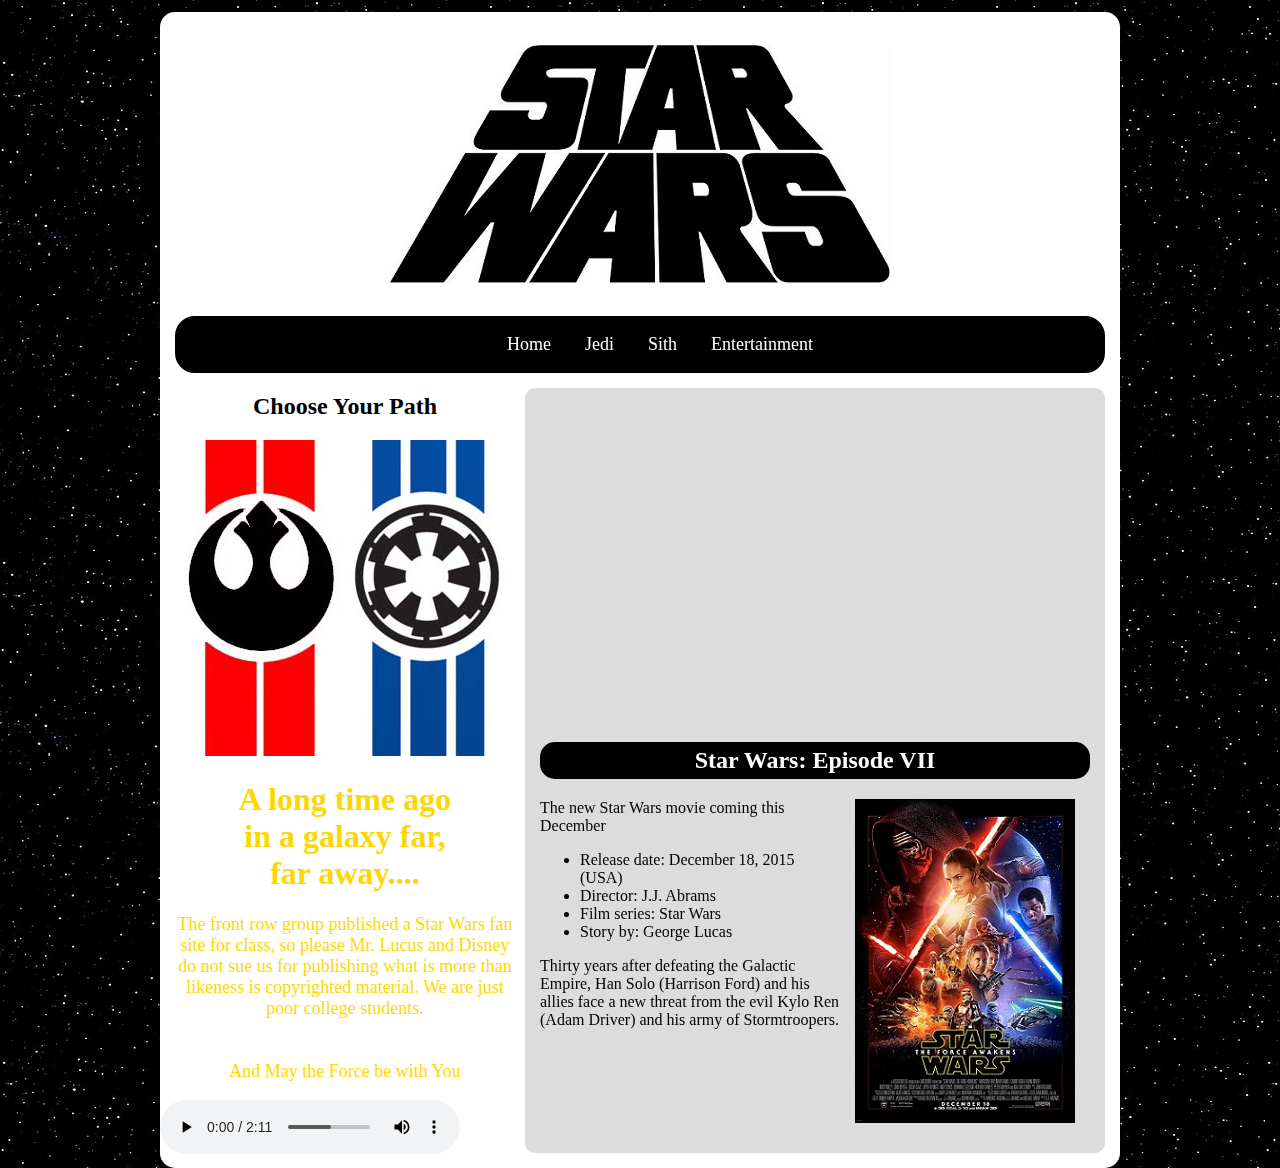
<file: index.html>
<!DOCTYPE html>
<html lang ="en">
<link rel="stylesheet" href="Style.css"/>

    <head>
           <meta charset="utf-8">
            <title>Home</title>  
   
        
    <body>
      <div class="wrapper">
     <div id="banner">
           <br>
            <img src="Images/SWlogo.jpg" alt="Star Wars Logo" height="238"; width="500" >
           <br>
             </div>
             
              
        
     <div id="nav">
      <ul>
                  <li><a href="index.html">Home</a></li>
                  <li><a href="Jedi.html">Jedi</a></li>
                  <li><a href="Sith.html">Sith</a></li>
                  <li><a href="Entertainment.html">Entertainment</a></li>
     </ul>
          </div>
    
    

   
   
<div class="column-left">
    
         <h2>Choose Your Path</h2>
         
           <a href="Jedi.html"><img class="pic" src="Images/jet.jpg" alt="Jedi"></a>
           <a href="Sith.html"><img class="pic" src="Images/sith.jpg" alt="sith"></a>
           <h1 style="color:#FFD700"> A long time ago<br> in a galaxy far,<br> far away....</h1>
        <p style="font-size: 18px; font-type:bold; color:#FFD700; align: center">
            The front row group published a Star Wars fan <br>
            site for class, so please Mr. Lucus and Disney<br> 
            do not sue us for publishing what is more than <br>
            likeness is copyrighted material. We are just <br>
            poor college students.<br>
            <br> </br>
            And May the Force be with You </p>
 </div>

<div class="column-right">
  
    
    <iframe width="550" height="315" src="http://www.starwars.com/embed/513dd545a76aadd9679b47c4"
            frameborder="0" allowfullscreen scrolling="no"></iframe><br/>
            
             <h2 class="header1">Star Wars: Episode VII</h2>
             
             <p><img src="Images/star-wars-force-awakens-official-poster.jpg" alt="Poster"
                style="float:right ; margin:0 15px 15px 15px ">The new Star Wars movie coming this December</p>
             
             <ul>
             <li>Release date: December 18, 2015 (USA) </li> 
             <li>Director: J.J. Abrams</li>
             <li>Film series: Star Wars</li>
             <li>Story by: George Lucas </li>
             </ul>
             
             <p> Thirty years after defeating the Galactic Empire,
                 Han Solo (Harrison Ford) and his allies face a new threat
                 from the evil Kylo Ren (Adam Driver) and his army of Stormtroopers.</p>
             
           
   
   
   
   
   
</div>
  


    
  


       
       <audio autoplay="autoplay" controls="controls">
    <source src="Audio/star-wars-theme-song.mp3">
        </audio>
       
       
</div>

     </body>

</html>
</file>
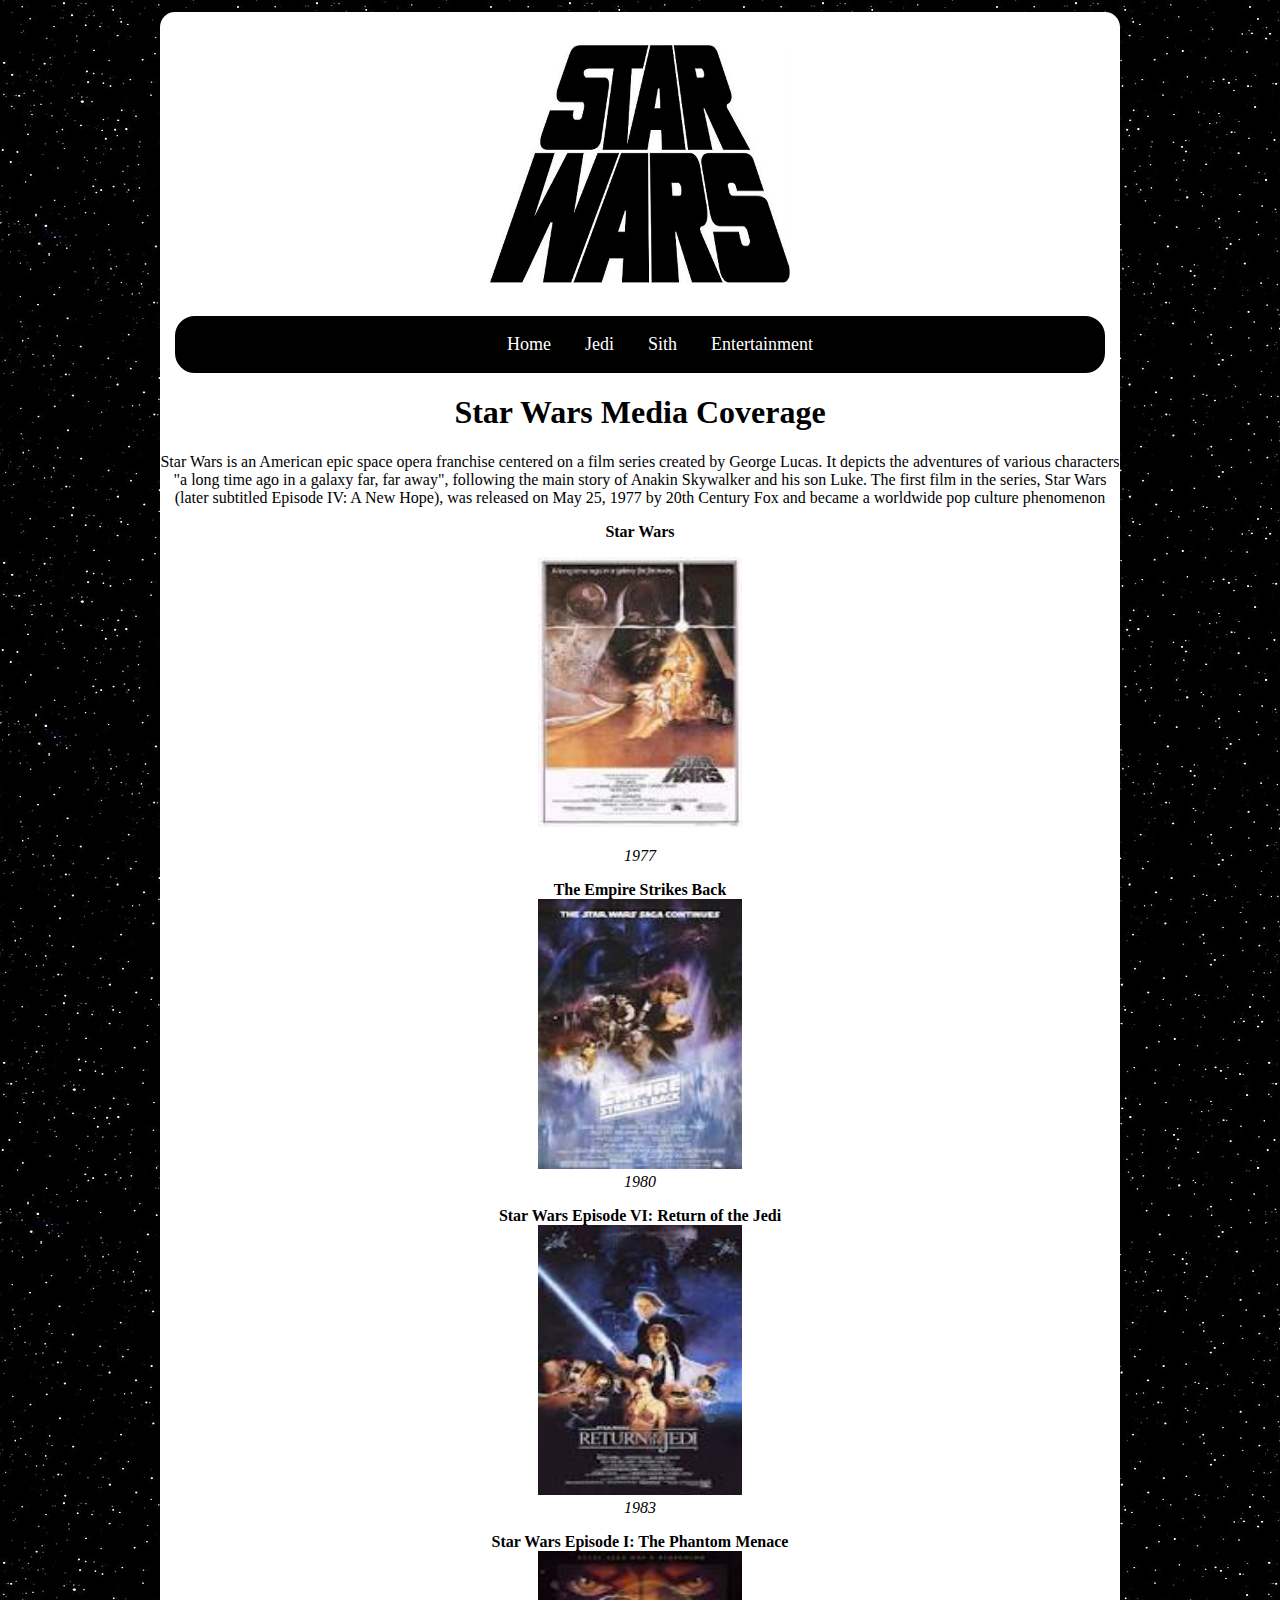
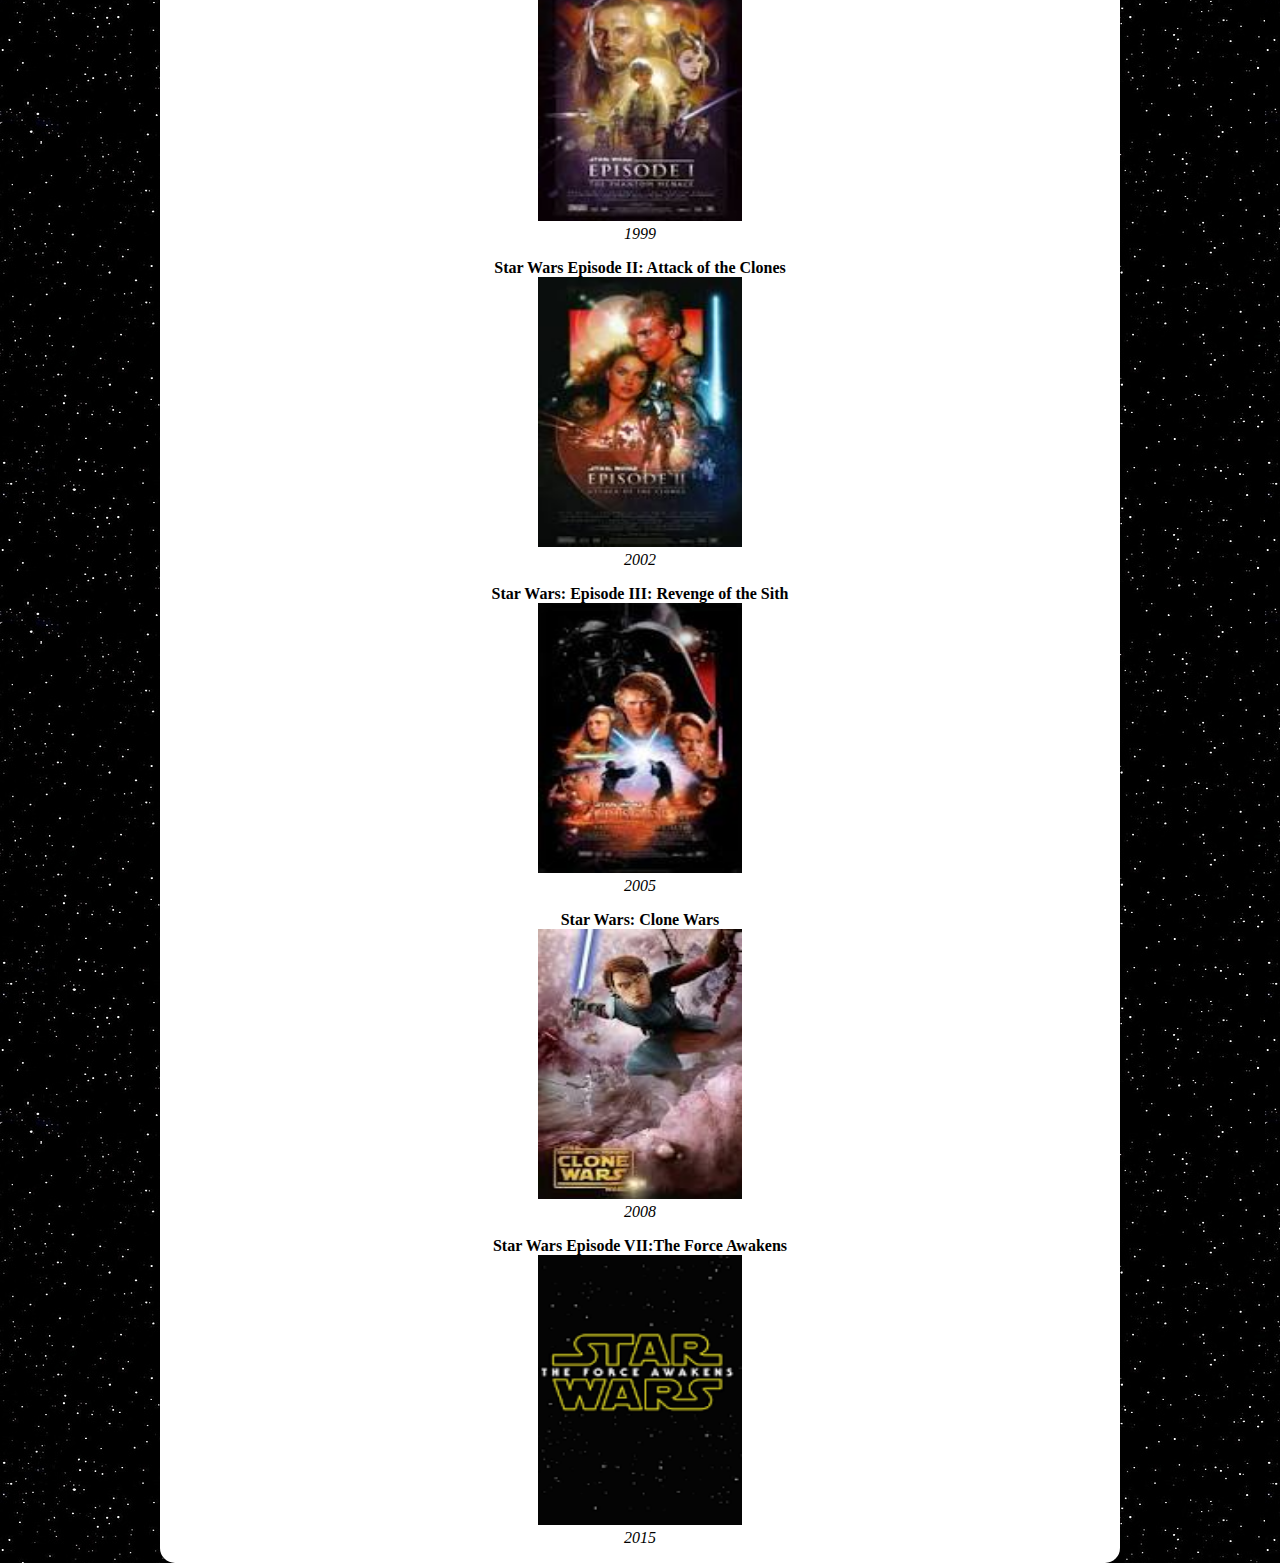
<file: Entertainment.html>
<!DOCTYPE html>
<html lang ="en">
<link rel="stylesheet" href="Style.css"/>

    <head>
           <meta charset="utf-8">
            <title>Home</title>


    <body>
      <div class="wrapper">
     <div id="banner">
           <br>
            <img src="Images/SWlogo.jpg" alt="Star Wars Logo" height="238"; width="300" >
           <br>
             </div>
     <div id="nav">
      <ul>
                  <li><a href="index.html">Home</a></li>
                  <li><a href="Jedi.html">Jedi</a></li>
                  <li><a href="Sith.html">Sith</a></li>
                  <li><a href="Entertainment.html">Entertainment</a></li>
     </ul>
          </div>



<h1><center>Star Wars Media Coverage</Center></h1>
<p><center> Star Wars is an American epic space opera franchise centered on a film series created by George Lucas.
It depicts the adventures of various characters "a long time ago in a galaxy far, far away", following the
main story of Anakin Skywalker and his son Luke. The first film in the series,
Star Wars (later subtitled Episode IV: A New Hope), was released on May 25, 1977 by 20th Century Fox and
became a worldwide pop culture phenomenon </center></p>
<center>
<figure>
<figcaption><b>Star Wars</b></figcaption>
<p><img src="Images/1st movie.jpg" alt="HTML5 Icon" style="width:204px;height:270px;"> 
<figcaption><i>1977</i></figcaption> 
</figure>

<figure>
<figcaption><b>The Empire Strikes Back</b></figcaption>
<img src="Images/2nd movie.jpg" alt="HTML5 Icon" style="width:204px;height:270px;">
<figcaption><i>1980</i></figcaption> 
</figure>

<figure>  
<figcaption><b>Star Wars Episode VI: Return of the Jedi</b></figcaption>
<img src="Images/3rd movie.jpg" alt="HTML5 Icon" style="width:204px;height:270px;">
<figcaption><i>1983</i></figcaption> 
</figure>


<figure>
<figcaption><b>Star Wars Episode I: The Phantom Menace</b></figcaption>
<img src="Images/4th movie.jpg" alt="HTML5 Icon" style="width:204px;height:270px;">
<figcaption><i>1999</i></figcaption> 
</figure>

<figure>
<figcaption><b>Star Wars Episode II: Attack of the Clones</b></figcaption>
<img src="Images/5th movie.jpg" alt="HTML5 Icon" style="width:204px;height:270px;">
<figcaption><i>2002</i></figcaption> 
</figure>

<figure>
<figcaption><b>Star Wars: Episode III: Revenge of the Sith</b></figcaption>
<img src="Images/6th movie.jpg" alt="HTML5 Icon" style="width:204px;height:270px;">
<figcaption><i>2005</i></figcaption> 
</figure>

<figure>
<figcaption><b>Star Wars: Clone Wars</b></figcaption>
<img src="Images/7th movie.jpg" alt="HTML5 Icon" style="width:204px;height:270px;">
<figcaption><i>2008</i></figcaption>
</figure>

<figure>
<figcaption><b>Star Wars Episode VII:The Force Awakens</b></figcaption>
<img src="Images/8th movie.png" alt="HTML5 Icon" style="width:204px;height:270px;">
<figcaption><i>2015</i></figcaption>
</p>
</figure>
</center>











</div>
     </body>

</html>
</file>
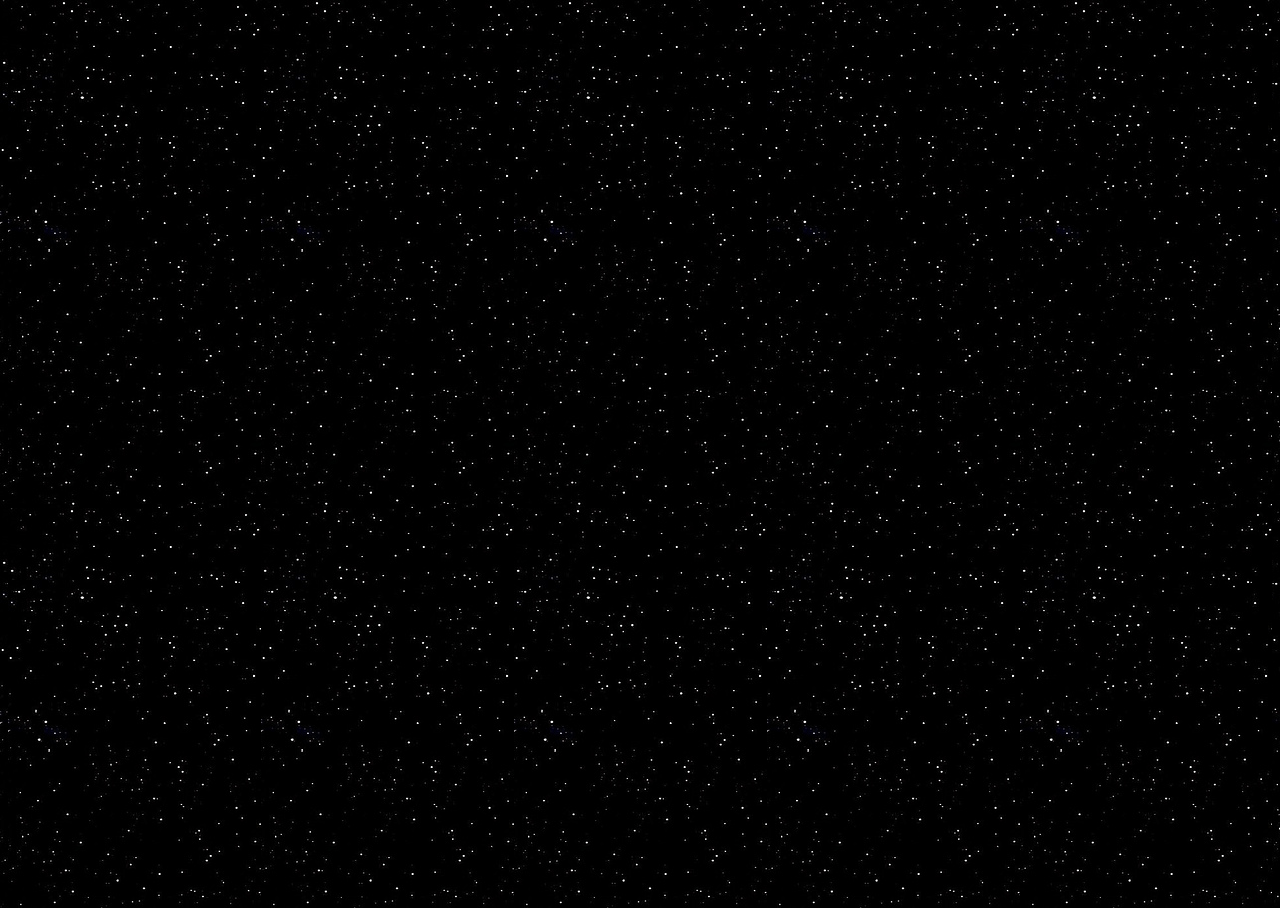
<file: Home.html>
<!DOCTYPE html>
<html lang ="en">
<link rel="stylesheet" href="Style.css"/>

    <head>
           <meta charset="utf-8">
            <title>Home</title>  
   
        
    <body>
       
      
    
     </body>

</html>
</file>
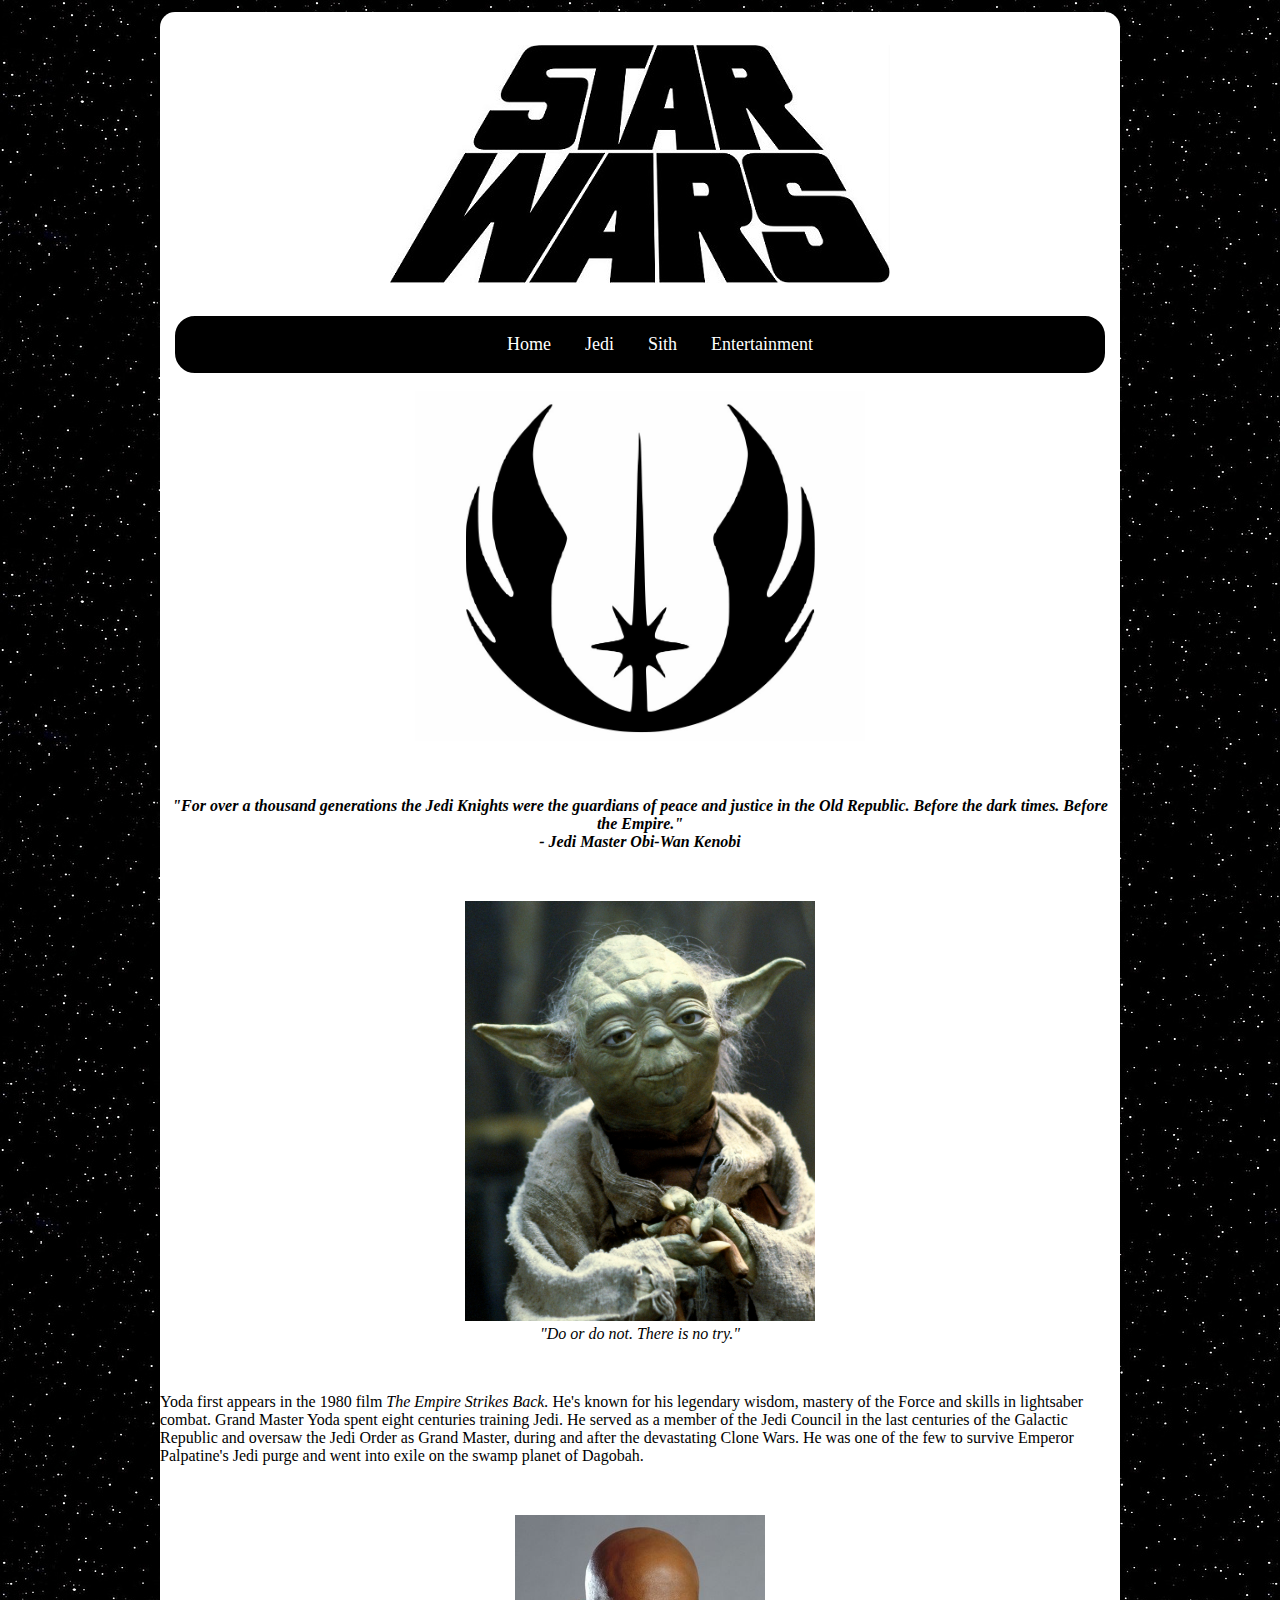
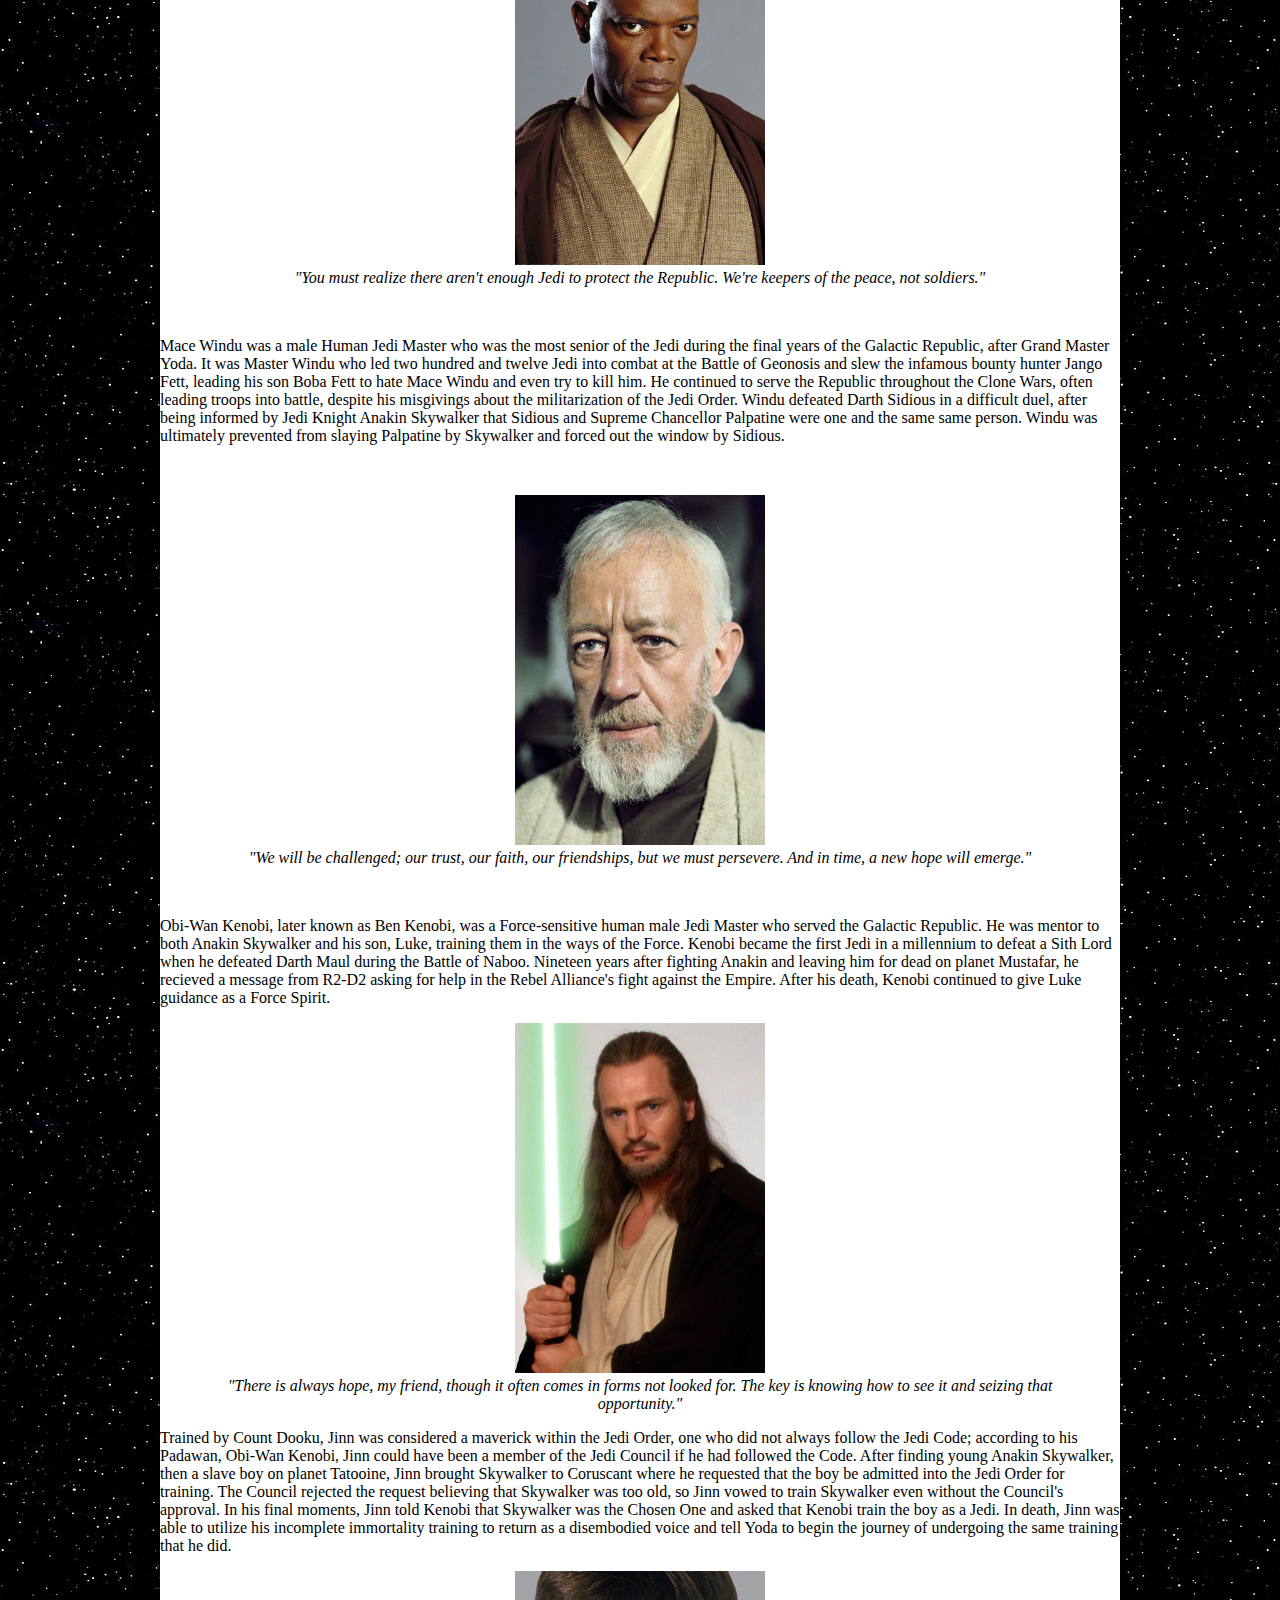
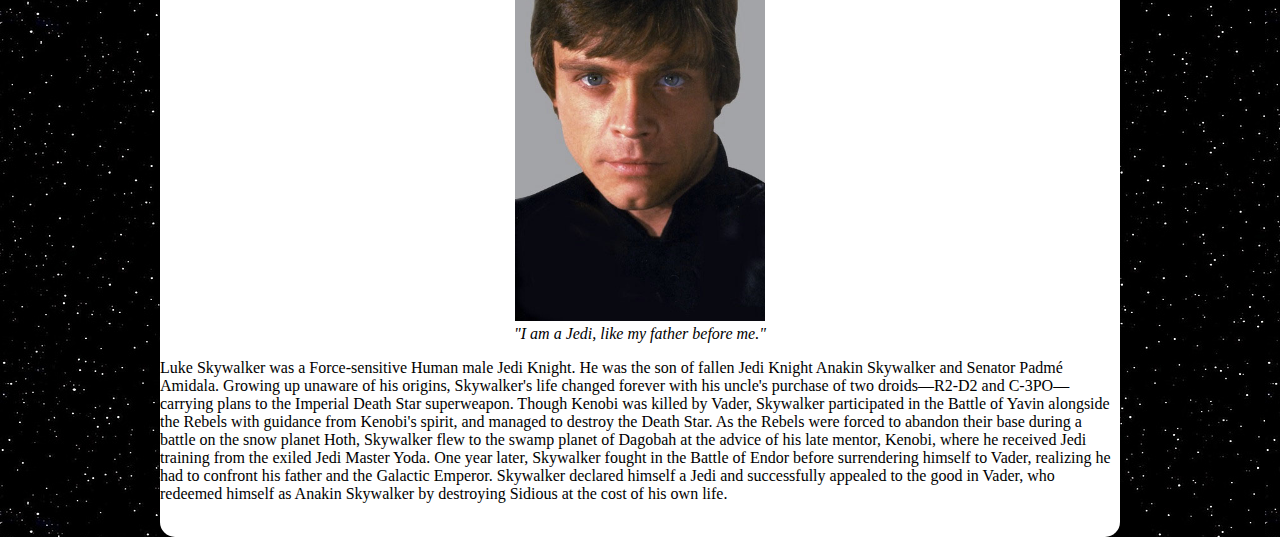
<file: Jedi.html>
<!DOCTYPE html>
<html lang ="en">

    <head>
           <meta charset="utf-8">
            <title>Jedi </title>  
   <link rel="stylesheet" href="Style.css"/>
   
      </head> 
       
    <body>
      <div class="wrapper">
     <div id="banner">
           <br>
            <img src="Images/SWlogo.jpg" alt="Star Wars Logo" height="238"; width="500" >
           <br>
             </div>
     <div id="nav">
      <ul>
                  <li><a href="index.html">Home</a></li>
                  <li><a href="Jedi.html">Jedi</a></li>
                  <li><a href="Sith.html">Sith</a></li>
                  <li><a href="Entertainment.html">Entertainment</a></li>
     </ul>
          </div>
    <br><center>
    <img src="Images/jedi_order.jpg" alt="Jedi Order logo" style="width:450px; height:350px;">
    </center>
    <br>
          <br><center><center><b><i>
          <p>"For over a thousand generations the Jedi Knights were the guardians of peace and justice
          in the Old Republic. Before the dark times. Before the Empire." <br>
          - Jedi Master Obi-Wan Kenobi</p></center></center></b></i>
         
          <br>
        <div>
            <font color=black>
            <figure>
                <center>
        <img src="Images/Yoda.png" alt="Yoda" style="width:350px; height:250;">
         <figcaption><i>"Do or do not. There is no try."</i></figcaption> 
         </center>
         </figure><br>
         <p>
          Yoda first appears in the 1980 film <i>The Empire Strikes Back.</i> He's known for his legendary wisdom, mastery of the Force
          and skills in lightsaber combat. Grand Master Yoda spent eight centuries training Jedi. He served as a member of the 
          Jedi Council in the last centuries of the Galactic Republic and oversaw the Jedi Order as Grand Master, during and after 
          the devastating Clone Wars. He was one of the few to survive Emperor Palpatine's Jedi purge and went into exile on the 
          swamp planet of Dagobah.</p><br>
          
        </div> 
        
        <div>
            
            <figure>
                <center>
            <img src="Images/Mace_Windu.jpg" alt="Mace Windu" style="width:250px; height:350px;">
            <figcaption><i>"You must realize there aren't enough Jedi to protect the Republic. We're keepers of the peace, not soldiers." </i></figcaption>
            </center>
            </figure>
            <br>
            <p>Mace Windu was a male Human Jedi Master 
            who was the most senior of the Jedi during the final years of the Galactic Republic, after Grand Master Yoda.
            It was Master Windu who led two hundred and twelve Jedi into combat at the Battle of Geonosis and slew 
            the infamous bounty hunter Jango Fett, leading his son Boba Fett to hate Mace Windu and even try to kill him. 
            He continued to serve the Republic throughout the Clone Wars, 
            often leading troops into battle, despite his misgivings about the militarization of the Jedi Order. 
            Windu defeated Darth Sidious in a difficult duel, after being informed by Jedi Knight 
            Anakin Skywalker that Sidious and Supreme Chancellor Palpatine were one and the same same person. Windu was ultimately 
            prevented from slaying Palpatine by Skywalker and forced out the window by Sidious.</p>
            </div><br>
            
            <div>
                
                <figure>
                    <center>
                <img src="Images/ObiWan.jpg" alt="Obi-Wan Kenobi" style="width:250px; height:350px;">
                <figcaption><i>"We will be challenged; our trust, our faith, our friendships, but we must persevere. And in time, a new hope will emerge."</i></figcaption>
                </center>
                </figure>
                <br>
                <p>Obi-Wan Kenobi, later known as Ben Kenobi, was a Force-sensitive human male Jedi Master 
                who served the Galactic Republic. He was mentor to both Anakin Skywalker and his son, Luke, training them in the ways of the Force. 
                Kenobi became the first Jedi in a millennium to defeat a Sith Lord when he defeated Darth Maul during the Battle of Naboo. 
                Nineteen years after fighting Anakin and leaving him for dead on planet Mustafar, he recieved a message from R2-D2
                 asking for help in the Rebel Alliance's fight against the Empire. After his death, Kenobi continued to give Luke guidance
                  as a Force Spirit.</p>
            </div>
            
            <div>
                
                <figure>
                    <center>
                    <img src="Images/QuiGon.jpg" alt="Qui-Gon Jinn" style="width:250px; height:350px;">
                    <figcaption><i>"There is always hope, my friend, though it often comes in forms not looked for. 
                    The key is knowing how to see it and seizing that opportunity."</i></figcaption>
                    </center>
                    </figure>
                    <p>Trained by Count Dooku, Jinn was considered a maverick within the Jedi Order, one who did not always follow the Jedi Code; 
                    according to his Padawan, Obi-Wan Kenobi,
                    Jinn could have been a member of the Jedi Council if he had followed the Code. After finding young Anakin Skywalker,
                    then a slave boy on planet Tatooine, Jinn brought Skywalker to Coruscant 
                    where he requested that the boy be admitted into the Jedi Order for training. The Council rejected the request
                    believing that Skywalker was too old, so Jinn vowed to train Skywalker even without the Council's approval. In his final moments, 
                    Jinn told Kenobi that Skywalker was the Chosen One and asked that Kenobi train the boy as a Jedi. In death, Jinn was able to 
                    utilize his incomplete immortality training to return as a disembodied voice and tell Yoda to begin the journey of undergoing
                    the same training that he did.
                        
                    </p>
                </figure>
            </div>
       <div>
          
           <figure><center>
               <img src="Images/Luke.jpg" alt="Luke Skywalker" style="width:250px; height:350px">
               <figcaption><i>"I am a Jedi, like my father before me."</i></figcaption>
               </center>
           </figure>
           <p>
               Luke Skywalker was a Force-sensitive Human male Jedi Knight. 
               He was the son of fallen Jedi Knight Anakin Skywalker and Senator Padmé Amidala. Growing up unaware of his origins, 
               Skywalker's life changed forever with his uncle's purchase of two droids—R2-D2 and C-3PO—carrying plans to the 
               Imperial Death Star superweapon. Though Kenobi was killed by Vader, Skywalker participated in the Battle of Yavin 
               alongside the Rebels with guidance from Kenobi's spirit, and managed to destroy the Death Star.  As the Rebels were forced 
               to abandon their base during a battle on the snow planet Hoth, Skywalker flew to the swamp planet of Dagobah at the 
               advice of his late mentor, Kenobi, where he received Jedi training from the exiled Jedi Master Yoda. One year later, 
               Skywalker fought in the Battle of Endor before surrendering himself to Vader, realizing he had to confront his father and the 
               Galactic Emperor. Skywalker declared himself a Jedi and successfully appealed to the good in Vader, who redeemed himself as Anakin 
               Skywalker by destroying Sidious at the cost of his own life.
           </p></font>
       </div><br>
       
       
       
       
       
       
       
       
       
       </div>
     </body>

</html>
</file>
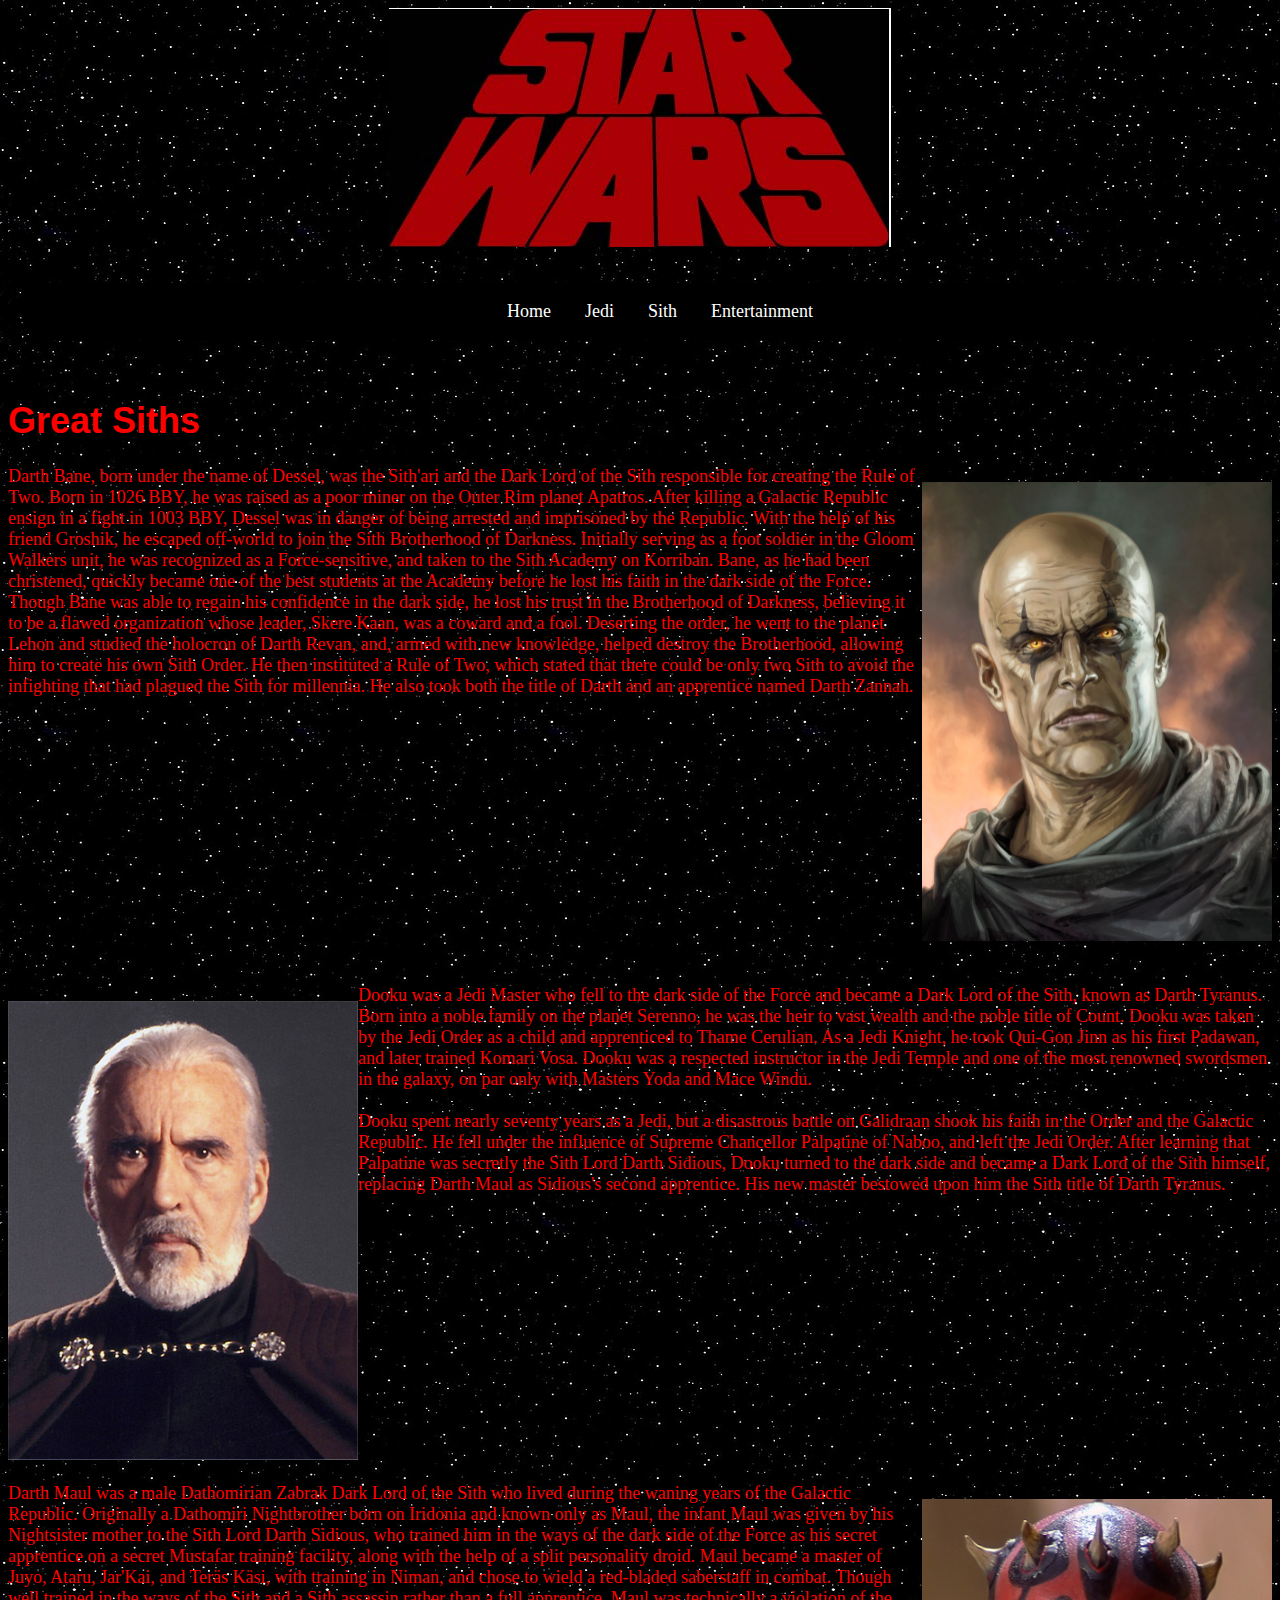
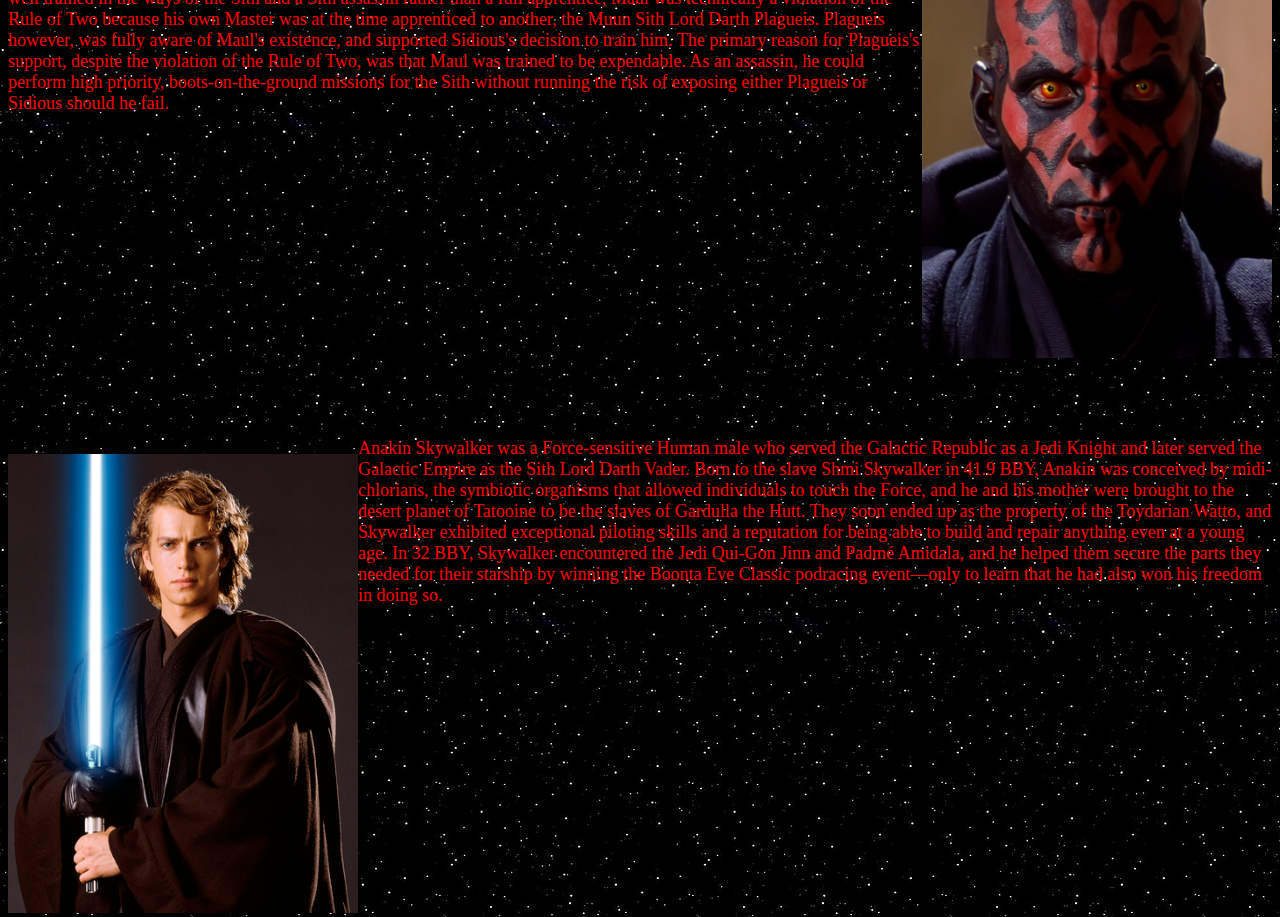
<file: Sith.html>
<!DOCTYPE html>
<html lang ="en">
<link rel="stylesheet" href="Style.css"/>

    <head>
           <meta charset="utf-8">
            <title>Sith</title>  

    <body>
    
    <center><img src="Images/SWlogoSith.jpg" align="middle" alt="Red Starwars Logo" width="502" height="239"></center>
    
     <audio autoplay>
    <source src="Audio/leads_to.wav">
    </audio>
        
        <br></br>
     <div id="nav">
      <ul>
                  <li><a href="index.html">Home</a></li>
                  <li><a href="Jedi.html">Jedi</a></li>
                  <li><a href="Sith.html">Sith</a></li>
                  <li><a href="Entertainment.html">Entertainment</a></li>
     </ul>
    </div>
    <br></br>
    
<h1 id="Sithtext" style="color:red"> Great Siths </h1>
<div>
<p style="float:right"> <a href="http://starwars.wikia.com/wiki/Darth_Bane"><img src="Images/Darth_Bane-TEA.jpg" alt="Bane" width="350" height="459" title="Founder of the Order of the Sith Lords "> </a> </p>
<p style="color:red; font-size:18px">Darth Bane, born under the name of Dessel, was the Sith'ari and the Dark Lord of the Sith responsible for creating the Rule of Two. Born in 1026 BBY, he was raised as a poor miner on the Outer Rim planet Apatros. After killing a Galactic Republic ensign in a fight in 1003 BBY, Dessel was in danger of being arrested and imprisoned by the Republic. With the help of his friend Groshik, he escaped off-world to join the Sith Brotherhood of Darkness. Initially serving as a foot soldier in the Gloom Walkers unit, he was recognized as a Force-sensitive, and taken to the Sith Academy on Korriban. Bane, as he had been christened, quickly became one of the best students at the Academy before he lost his faith in the dark side of the Force. Though Bane was able to regain his confidence in the dark side, he lost his trust in the Brotherhood of Darkness, believing it to be a flawed organization whose leader, Skere Kaan, was a coward and a fool. Deserting the order, he went to the planet Lehon and studied the holocron of Darth Revan, and, armed with new knowledge, helped destroy the Brotherhood, allowing him to create his own Sith Order. He then instituted a Rule of Two, which stated that there could be only two Sith to avoid the infighting that had plagued the Sith for millennia. He also took both the title of Darth and an apprentice named Darth Zannah. </p>

 </div>
<br> </br>
<br> </br>
<br> </br>
<br> </br>
<br> </br>
<br> </br>
<br> </br>
<div>
<p style="float:left"> <a href="http://starwars.wikia.com/wiki/Dooku"><img src="Images/Count_Dooku_headshot_gaze.jpg" width="350" height="459" alt="Dooku"></a> </p>
<p style="color:red; font-size:18px">Dooku was a Jedi Master who fell to the dark side of the Force and became a Dark Lord of the Sith, known as Darth Tyranus. Born into a noble family on the planet Serenno, he was the heir to vast wealth and the noble title of Count. Dooku was taken by the Jedi Order as a child and apprenticed to Thame Cerulian. As a Jedi Knight, he took Qui-Gon Jinn as his first Padawan, and later trained Komari Vosa. Dooku was a respected instructor in the Jedi Temple and one of the most renowned swordsmen in the galaxy, on par only with Masters Yoda and Mace Windu.
<br> </br>
Dooku spent nearly seventy years as a Jedi, but a disastrous battle on Galidraan shook his faith in the Order and the Galactic Republic. He fell under the influence of Supreme Chancellor Palpatine of Naboo, and left the Jedi Order. After learning that Palpatine was secretly the Sith Lord Darth Sidious, Dooku turned to the dark side and became a Dark Lord of the Sith himself, replacing Darth Maul as Sidious's second apprentice. His new master bestowed upon him the Sith title of Darth Tyranus. </p>

 </div>
 
<br> </br>
<br> </br>
<br> </br>
<br> </br>
<br> </br>
<br> </br>
<br> </br>
<div>
<p style="float:right"> <a href="http://starwars.wikia.com/wiki/Darth_Maul"><img src="Images/Darth_Maul_profile.png" width="350" height="459" alt="Darth Maul"></a> </p>
<p style="color:red; font-size:18px">Darth Maul was a male Dathomirian Zabrak Dark Lord of the Sith who lived during the waning years of the Galactic Republic. Originally a Dathomiri Nightbrother born on Iridonia and known only as Maul, the infant Maul was given by his Nightsister mother to the Sith Lord Darth Sidious, who trained him in the ways of the dark side of the Force as his secret apprentice on a secret Mustafar training facility, along with the help of a split personality droid. Maul became a master of Juyo, Ataru, Jar'Kai, and Teräs Käsi, with training in Niman, and chose to wield a red-bladed saberstaff in combat. Though well trained in the ways of the Sith and a Sith assassin rather than a full apprentice, Maul was technically a violation of the Rule of Two because his own Master was at the time apprenticed to another, the Muun Sith Lord Darth Plagueis. Plagueis however, was fully aware of Maul's existence, and supported Sidious's decision to train him. The primary reason for Plagueis's support, despite the violation of the Rule of Two, was that Maul was trained to be expendable. As an assassin, he could perform high priority, boots-on-the-ground missions for the Sith without running the risk of exposing either Plagueis or Sidious should he fail. </p>
 </div>
 
 <br> </br>
<br> </br>
<br> </br>
<br> </br>
<br> </br>
<br> </br>
<br> </br>
<br> </br>
<div>
<p style="float:left"> <a href="http://starwars.wikia.com/wiki/Anakin_Skywalker"><img src="Images/Anakin_Skywalker_RotS.png" width="350" height="459" alt="Anakin Skywalker"></a> </p>
<p style="color:red; font-size:18px">Anakin Skywalker was a Force-sensitive Human male who served the Galactic Republic as a Jedi Knight and later served the Galactic Empire as the Sith Lord Darth Vader. Born to the slave Shmi Skywalker in 41.9 BBY, Anakin was conceived by midi-chlorians, the symbiotic organisms that allowed individuals to touch the Force, and he and his mother were brought to the desert planet of Tatooine to be the slaves of Gardulla the Hutt. They soon ended up as the property of the Toydarian Watto, and Skywalker exhibited exceptional piloting skills and a reputation for being able to build and repair anything even at a young age. In 32 BBY, Skywalker encountered the Jedi Qui-Gon Jinn and Padmé Amidala, and he helped them secure the parts they needed for their starship by winning the Boonta Eve Classic podracing event—only to learn that he had also won his freedom in doing so. </p>
 </div>
</body>

</html>
</file>
<file: Style.css>
.wrapper{
    width: 960px;
    overflow: auto;
    min-height: 100%;
    margin:12px auto;
    background-color: white;
    border-radius: 15px}
    

html, body {
     height: 100%;
     background-image: url('Images/starsbackground.jpg');}

#Sithtext { font-family:Gotham, "Helvetica Neue", Helvetica, Arial, sans-serif; font-size:36px; font-weight:bold;}

#Sithtext2 { font-family:Gotham, "Helvetica Neue", Helvetica, Arial, sans-serif; font-size:18px; font-weight:bold;}

#banner{
      padding:0 20px; }
    
#banner img{
      display:block;
      margin:15px auto;}
      
#nav ul { list-style-type: none; }

#nav a { text-decoration: none;
         color: #ffffff;
         font-size: large;
         padding: 15px; }
        
#nav li { display: inline; }


#nav {text-align:center;
    border: 2px solid black;
	border-radius: 20px;
    background-color: black ;
    margin: 0 15px 0 15px ;}

.header1 { background-color:black;
            border-radius: 15px;
            color: #ffffff;
            padding: 5px;
            text-align:center}

.column-left{  float: left;
               width: 340px;
               text-align: center;
               margin: 0px 0px 0 15px;}
               
               
.column-right{ float: right;
                width: 550px;
                padding: 15px;
                margin: 15px 15px 15px 0px;
                background-color: #DCDCDC;
                border-radius: 10px}

.pic{ opacity: 1;
      filter: alpha(opacity=100); }
        
        
.pic:hover { opacity: 0.3;
            filter: alpha(opacity=30); }
</file>
